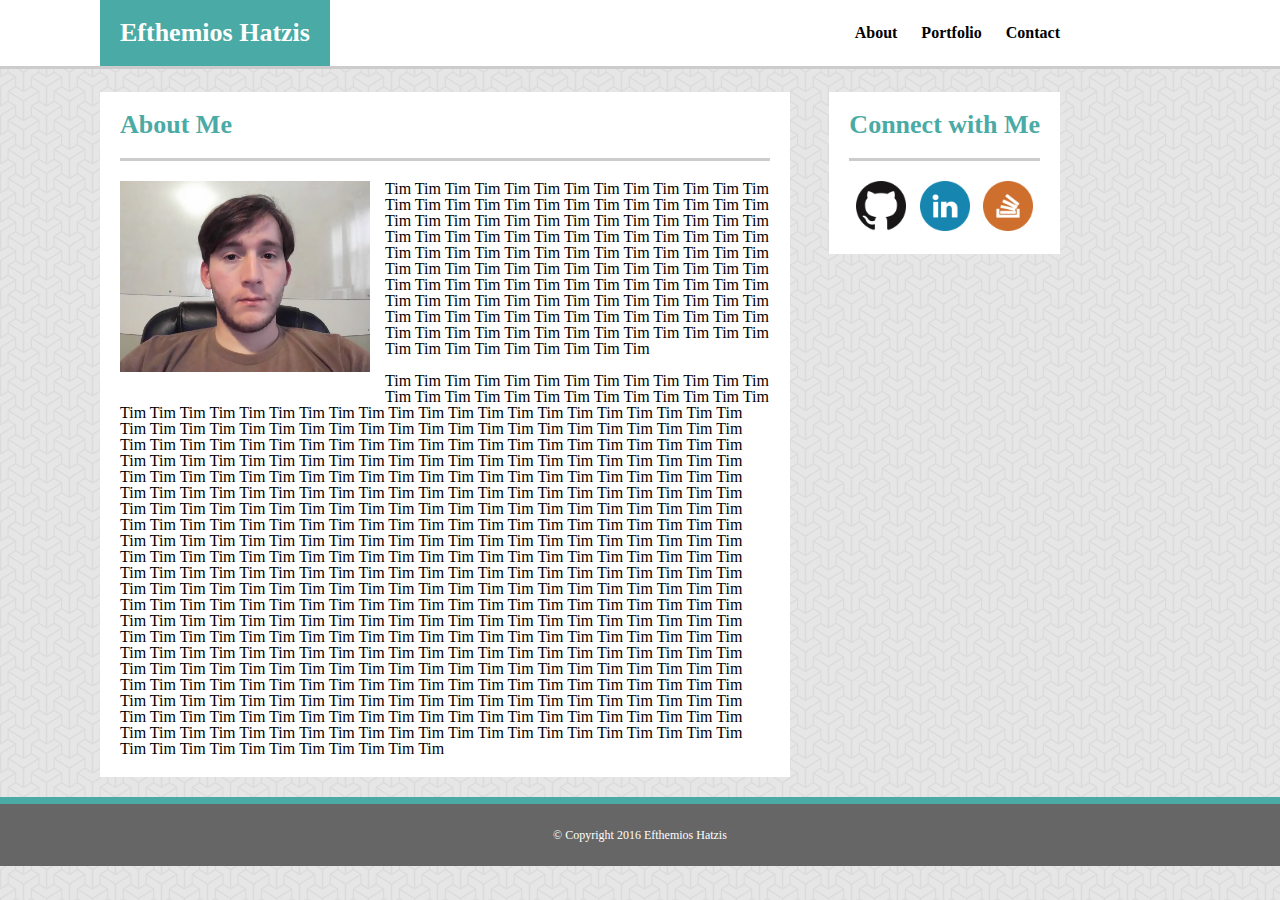
<file: index.html>
<!DOCTYPE html>
<html>

	<head>
		<link rel="stylesheet" type="text/css" href="assets/css/reset.css">
		<link rel="stylesheet" type="text/css" href="assets/css/style.css">
		<title>Efthemios Hatzis-Index</title>
	</head>

	<body background="assets/images/background-about.png">

		<div id="header">
			<div class="margins">
				<section id="header-name">
					<h1>Efthemios Hatzis</h1>
				</section>
				<section id="header-links">
					<lu display="inline">
					<a href="index.html">About</a>
					<a href="portfolio.html">Portfolio</a>
					<a href="contact.html">Contact</a>
					</lu>
				</section>
			</div>
		</div>
		<div class="margins">
			<div id="main-box">
					<section id="about-heading">
						<h2>About Me</h2>
					</section>

					<section id=about-pic>
						<img src="assets/images/Tim.jpg" alt="Picture of Tim" width="250">
					</section>
						<p> Tim Tim Tim Tim Tim Tim Tim Tim Tim Tim Tim Tim Tim Tim Tim Tim Tim Tim Tim Tim Tim Tim Tim Tim Tim Tim Tim Tim Tim Tim Tim Tim Tim Tim Tim Tim Tim Tim Tim Tim Tim Tim Tim Tim Tim Tim Tim Tim Tim Tim Tim Tim Tim Tim Tim Tim Tim Tim Tim Tim Tim Tim Tim Tim Tim Tim Tim Tim Tim Tim Tim Tim Tim Tim Tim Tim Tim Tim Tim Tim Tim Tim Tim Tim Tim Tim Tim Tim Tim Tim Tim Tim Tim Tim Tim Tim Tim Tim Tim Tim Tim Tim Tim Tim Tim Tim Tim Tim Tim Tim Tim Tim Tim Tim Tim Tim Tim Tim  Tim Tim Tim Tim Tim Tim Tim Tim Tim Tim Tim Tim Tim Tim Tim Tim Tim Tim Tim Tim Tim 
						<br><br>
						Tim Tim Tim Tim Tim Tim Tim Tim Tim Tim Tim Tim Tim Tim Tim Tim Tim Tim Tim Tim Tim Tim Tim Tim Tim Tim Tim Tim Tim Tim Tim Tim Tim Tim Tim Tim Tim Tim Tim Tim Tim Tim Tim Tim Tim Tim Tim Tim Tim Tim Tim Tim Tim Tim Tim Tim Tim Tim Tim Tim Tim Tim Tim Tim Tim Tim Tim Tim Tim Tim Tim Tim Tim Tim Tim Tim Tim Tim Tim Tim Tim Tim Tim Tim Tim Tim Tim Tim Tim Tim Tim Tim Tim Tim Tim Tim Tim Tim Tim Tim Tim Tim Tim Tim Tim Tim Tim Tim Tim Tim Tim Tim Tim Tim Tim Tim Tim Tim Tim Tim Tim Tim Tim Tim Tim Tim Tim Tim Tim Tim Tim Tim Tim Tim Tim Tim Tim Tim Tim Tim Tim Tim Tim Tim Tim Tim Tim Tim Tim Tim Tim Tim Tim Tim Tim Tim Tim Tim Tim Tim Tim Tim Tim Tim Tim Tim Tim Tim Tim Tim Tim Tim Tim Tim Tim Tim Tim Tim Tim Tim Tim Tim Tim Tim Tim Tim Tim Tim Tim Tim Tim Tim Tim Tim Tim Tim Tim Tim Tim Tim Tim Tim Tim Tim Tim Tim Tim Tim Tim Tim Tim Tim Tim Tim Tim Tim Tim Tim Tim Tim Tim Tim Tim Tim Tim Tim Tim Tim Tim Tim Tim Tim Tim Tim Tim Tim Tim Tim Tim Tim Tim Tim Tim Tim Tim Tim Tim Tim Tim Tim Tim Tim Tim Tim Tim Tim Tim Tim Tim Tim Tim Tim Tim Tim Tim Tim Tim Tim Tim Tim Tim Tim Tim Tim Tim Tim Tim Tim Tim Tim Tim Tim Tim Tim Tim Tim Tim Tim Tim Tim Tim Tim Tim Tim Tim Tim Tim Tim Tim Tim Tim Tim Tim Tim Tim Tim Tim Tim Tim Tim Tim Tim Tim Tim Tim Tim Tim Tim Tim Tim Tim Tim Tim Tim Tim Tim Tim Tim Tim Tim Tim Tim Tim Tim Tim Tim Tim Tim Tim Tim Tim Tim Tim Tim Tim Tim Tim Tim Tim Tim Tim Tim Tim Tim Tim Tim Tim Tim Tim Tim Tim Tim Tim Tim Tim Tim Tim Tim Tim Tim Tim Tim Tim Tim Tim Tim Tim Tim Tim Tim Tim Tim Tim Tim Tim Tim Tim Tim Tim Tim Tim Tim Tim Tim Tim Tim Tim Tim Tim Tim Tim Tim Tim Tim Tim Tim Tim Tim Tim Tim Tim Tim Tim Tim Tim Tim Tim Tim Tim Tim Tim Tim Tim Tim Tim Tim Tim Tim Tim Tim Tim Tim Tim Tim Tim Tim Tim Tim Tim Tim Tim Tim Tim Tim Tim Tim Tim Tim Tim Tim Tim Tim Tim Tim Tim Tim Tim Tim Tim Tim Tim Tim Tim Tim Tim Tim Tim Tim Tim Tim Tim Tim Tim Tim Tim Tim Tim Tim 
						</p>

			</div>

			<div id="connect-box">
				<section id="connect-heading"><h2>Connect with Me</h2></section>

				<section id="connect-left"><a href="https://github.com/"><img src="assets/images/github-link.png" width="50"></a></section>
				
				<section id="connect-mid"><a href="https://www.linkedin.com/"><img src="assets/images/linkedin-link.png" width="50"></a></section>

				<section id="connect-right"><a href="http://stackoverflow.com/"><img src="assets/images/stack-link.png" width="50"></a></section>
			</div>
		</div>
	</body>	

	<footer>
		<p>&#169 Copyright 2016 Efthemios Hatzis</p>
	</footer>
	
</html>
</file>
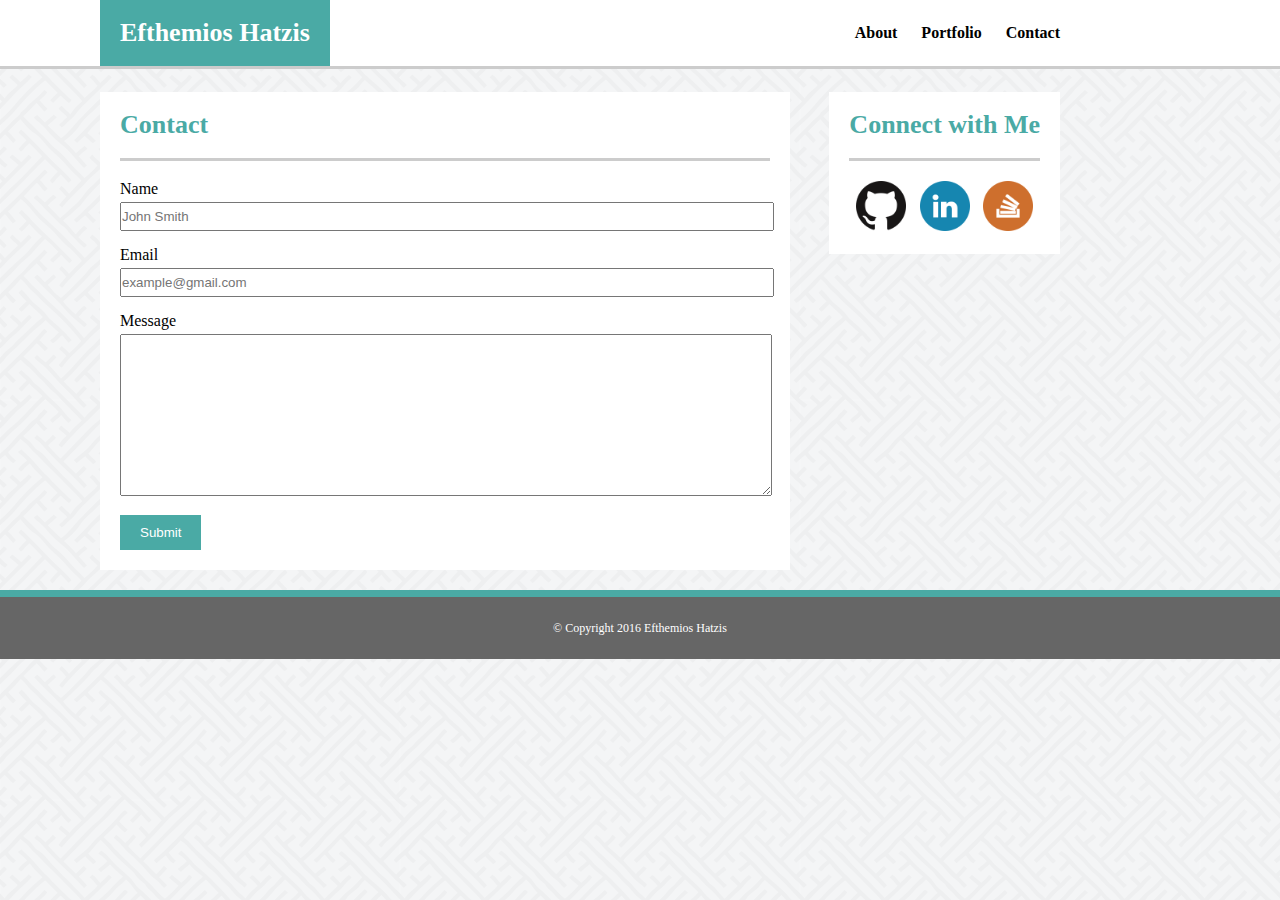
<file: contact.html>
<!DOCTYPE html>
<html>
<head>
	<link rel="stylesheet" type="text/css" href="assets/css/reset.css">
	<link rel="stylesheet" type="text/css" href="assets/css/style.css">
	<title>Efthemios Hatzis-Contact</title>
</head>
<body background="assets/images/background-contact.png">
	<div id="header">
		<div class="margins">
			<section id="header-name">
				<h1>Efthemios Hatzis</h1>
			</section>
			<section id="header-links">
				<lu display="inline">
				<a href="index.html">About</a>
				<a href="portfolio.html">Portfolio</a>
				<a href="contact.html">Contact</a>
				</lu>
			</section>
		</div>
	</div>
	<div class="margins">
		<div id="main-box">
			<section id="about-heading">
				<h2>Contact</h2>
			</section>
			<form>
				Name
				<br>
				<input type="text" name="name" placeholder="John Smith">
				<br><br>
				Email
				<input type="text" name="email" placeholder="example@gmail.com">
				<br><br>
				Message
				<br>
				<textarea id="contact-message" rows="10"></textarea>
				<br><br>
				<button id="submit">
					Submit
				</button>
			</form>

		</div>

		<div id="connect-box">
			<section id="connect-heading"><h2>Connect with Me</h2></section>

			<section id="connect-left"><a href="https://github.com/"><img src="assets/images/github-link.png" width="50"></a></section>
					
			<section id="connect-mid"><a href="https://www.linkedin.com/"><img src="assets/images/linkedin-link.png" width="50"></a></section>

			<section id="connect-right"><a href="http://stackoverflow.com/"><img src="assets/images/stack-link.png" width="50"></a></section>
		</div>
	</div>
</body>
<footer>
	<p>&#169 Copyright 2016 Efthemios Hatzis</p>
</footer>
</html>
</file>
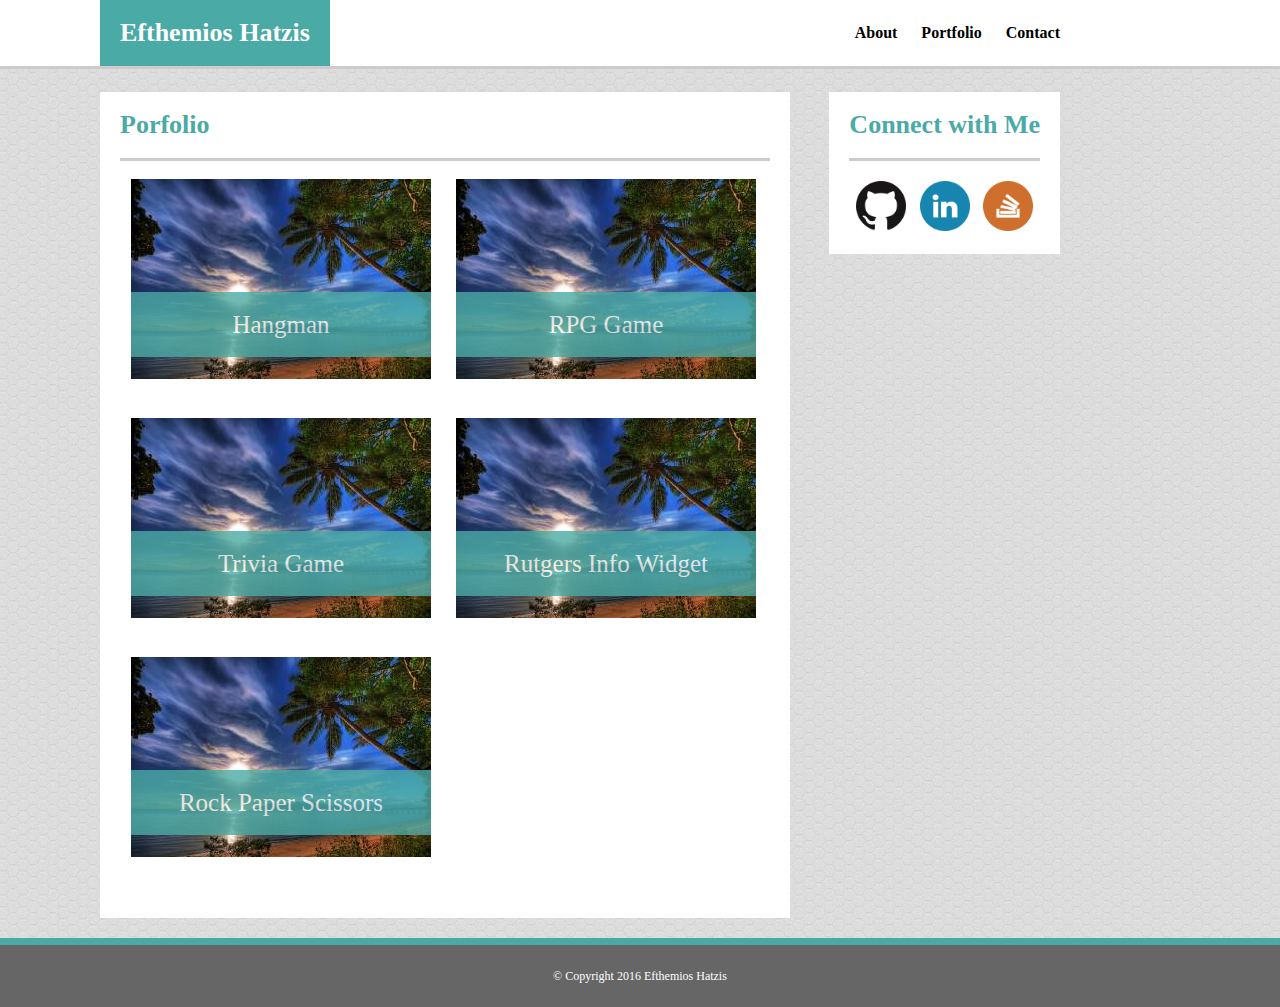
<file: portfolio.html>
<!DOCTYPE html>
<html>
<head>
	<link rel="stylesheet" type="text/css" href="assets/css/reset.css">
	<link rel="stylesheet" type="text/css" href="assets/css/style.css">
	<title>Efthemios Hatzis-Portfolio</title>
</head>
<body background="assets/images/background-portfolio.png">
	<div id="header">
		<div class="margins">
			<section id="header-name">
				<h1>Efthemios Hatzis</h1>
			</section>
			<section id="header-links">
				<lu display="inline">
				<a href="index.html">About</a>
				<a href="portfolio.html">Portfolio</a>
				<a href="contact.html">Contact</a>
				</lu>
			</section>
		</div>
	</div>
	<div class="margins">

		<div id="main-box">
			<section id="about-heading">
				<h2>Porfolio</h2>
			</section>
			<div class="portfolio-images">
				<a href="https://en.wikipedia.org/wiki/Hangman_(game)"><img src="assets/images/portfolio.jpg" width="300"></a>
				<h3>
					Hangman
				</h3>
			</div>
			<div class="portfolio-images">
				<a href="https://en.wikipedia.org/wiki/Role-playing_game"><img src="assets/images/portfolio.jpg" width="300"></a>
				<h3>
					RPG Game
				</h3>
			</div>
			<div class="portfolio-images">
				<a href="https://en.wikipedia.org/wiki/Trivia"><img src="assets/images/portfolio.jpg" width="300"></a>
				<h3>
					Trivia Game
				</h3>
			</div>
			<div class="portfolio-images">
				<a href="https://en.wikipedia.org/wiki/Rutgers_University"><img src="assets/images/portfolio.jpg" width="300"></a>
				<h3>
					Rutgers Info Widget
				</h3>
			</div>
			<div class="portfolio-images">
				<a href="https://en.wikipedia.org/wiki/Rock-paper-scissors"><img src="assets/images/portfolio.jpg" width="300"></a>
				<h3>
					Rock Paper Scissors
				</h3>
			</div>
		</div>

		<div id="connect-box">
			<section id="connect-heading"><h2>Connect with Me</h2></section>

			<section id="connect-left"><a href="https://github.com/"><img src="assets/images/github-link.png" width="50"></a></section>
					
			<section id="connect-mid"><a href="https://www.linkedin.com/"><img src="assets/images/linkedin-link.png" width="50"></a></section>

			<section id="connect-right"><a href="http://stackoverflow.com/"><img src="assets/images/stack-link.png" width="50"></a></section>
		</div>
	</div>
</body>
<footer>
		<p>&#169 Copyright 2016 Efthemios Hatzis</p>
</footer>
</html>
</file>
<file: assets/css/style.css>
#header{

	width: 100%;
	background-color: #ffffff;
	border-bottom: solid;
	border-color: #cccccc;
	display: inline-block;
	min-width: 960px;
}

#header-name{

	background-color: #4aaaa5;
	text-align: center;
	color: white;
	padding: 20px;
	float: left;
}

#header-links{
	float: right;
	text-align: center;
	padding-top: 25px;
}	
#header-links a{
	padding-left: 20px;

}
a:link    {color:black; background-color:transparent; text-decoration:none; font-weight: bold;}
a:visited {color:#4aaaa5; background-color:transparent; text-decoration:none}
a:hover   {color:red; background-color:transparent; text-decoration:none}
a:active  {color:yellow; background-color:transparent; text-decoration:none}

h1, h2{
	font-size: 26px;
	font-weight: bold;
	display: inline;
	font-style: 'Arial', 'Helvetica Neue', Helvetica, sans-serif;
}

p{
	font-style: 'Arial', 'Helvetica Neue', Helvetica, sans-serif;
}

body{
	min-width: 960px;
}
.margins{
	margin-left: 100px;
	width: 960px;
}

#main-box{
	padding: 0px 20px 20px 20px;
	background-color: #ffffff;
	margin: 20px 20px 20px 0px;
	float: left;
	width: 650px;
	overflow: auto;
}

#about-heading{
	padding: 20px 0px 20px 0px;
	border-bottom: solid;
	border-color: #ccc;
	color: #4aaaa5;
	margin-bottom: 20px;
}

#about-pic{
	float: left;
	padding: 0px 15px 15px 0px;
}

#connect-box{
	padding: 0px 20px 20px 20px;
	background-color: #ffffff;
	float: right;
	margin: 20px 0px 20px 0px;

}

#connect-heading{
	padding: 20px 0px 20px 0px;
	border-bottom: solid;
	border-color: #ccc;
	text-align: center;
	color: #4aaaa5;
	margin-bottom: 20px;

}
#connect-left:hover, #connect-mid:hover, #connect-right:hover  {
  -ms-transform: rotate(-10deg);
  -webkit-transform: rotate(-10deg);
  -moz-transform: rotate(-10deg);
  -o-transform: rotate(-10deg);
  transform: rotate(-10deg);
}

#connect-left, #connect-mid, #connect-right{
	width: 33.33%;
	float: left;
	text-align: center;
}

footer{
	float: left;
	width: 100%;
	background-color: #666666;
	text-align: center;
	color: white;
	font-size: 12px;
	padding: 25px 0px 25px 0px;
	border-top: solid;
	border-color: #4aaaa5;
	border-width: 7px;
}

.portfolio-images {
	display: inline-block;
	width: 50%;
	position: relative;
	text-align: center;
	padding-bottom: 40px;
	margin: -2px;
}
h3{
	position: relative; 
	position: absolute;
	top: 100px;
	width: 300px;
	margin: 13px;
	padding: 20px 0px 20px 0px;
	color: white;
	background-color: #4aaaa5;
	opacity: 0.8;
	font-size: 25px;
}
input{
	width: 100%;
	margin-top: 5px;
	padding: 5px 0px 5px 0px;
}
#contact-message{
	width: 100%;
	overflow: auto;
	margin-top: 5px;
	padding: 5px 0px 5px 0px;
}
#submit{
	background-color: #4aaaa5;
	padding: 10px 20px 10px 20px;
	border-style: none;
	color: white;
}
</file>
